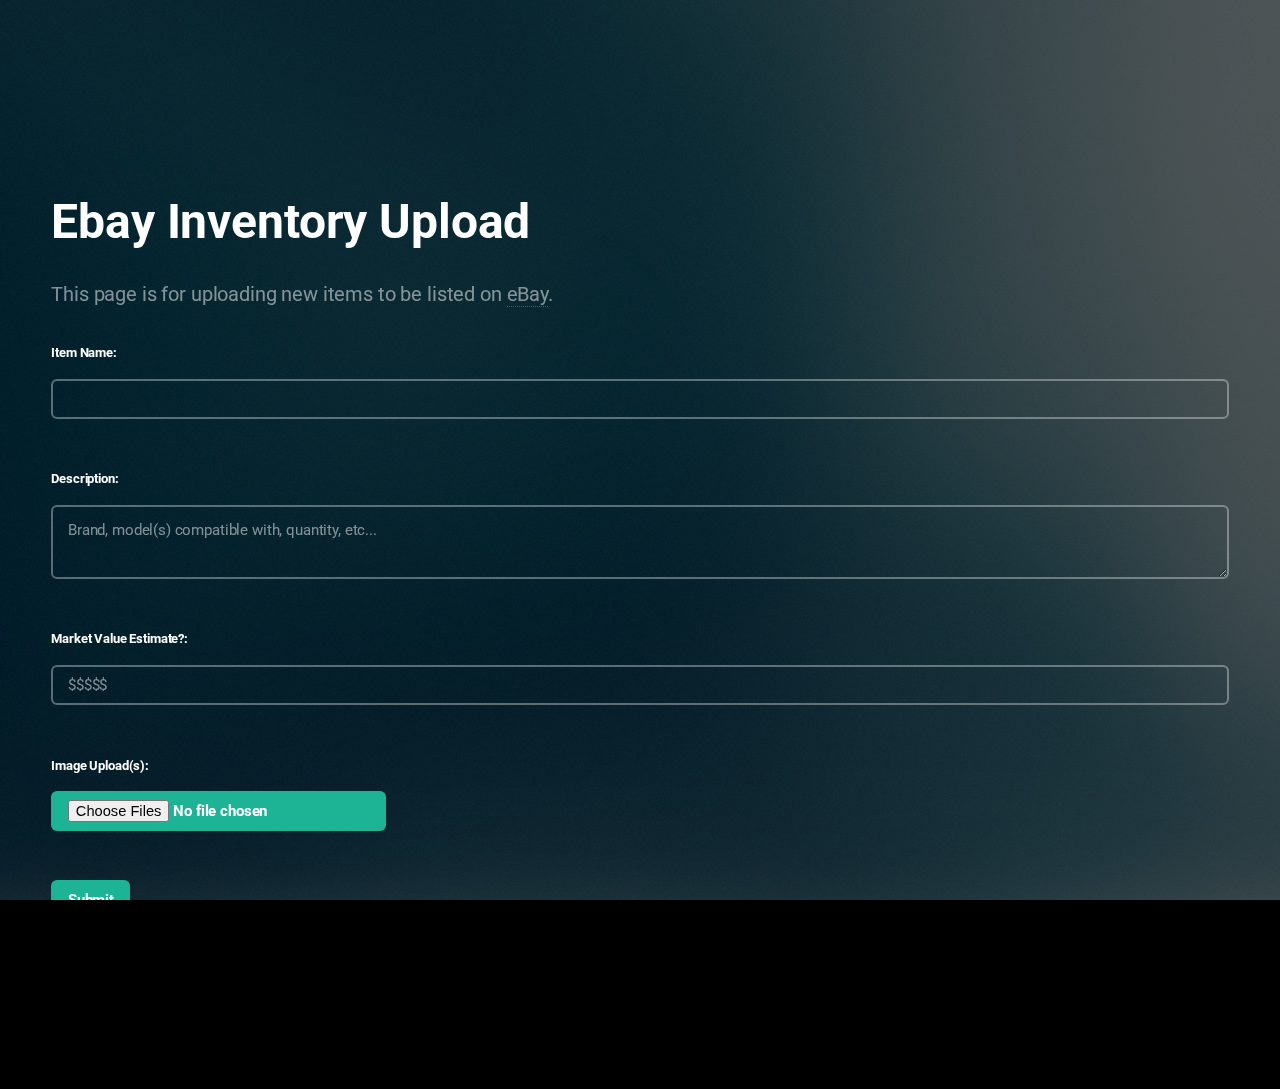
<file: pages/index.html>
<!DOCTYPE HTML>

<html>
<head>
    <title>eBay Inventory Upload</title>
    <meta charset="utf-8" />
    <meta name="viewport" content="width=device-width, initial-scale=1, user-scalable=no" />
    <link rel="stylesheet" href="assets/css/main.css"/>
</head>
<body class="is-preload">

    <!-- Header -->
    <header id="header">
        <h1>Ebay Inventory Upload</h1>
        <p>This page is for uploading new items to be listed on <a href="https://www.ebay.com">eBay</a>.</p>
        <p></p>
    </header>

    <!-- Item upload Form -->

    <form id="uploadForm" enctype="multipart/form-data" action="/upload" method="post">
        <label for="itemName">Item Name:</label>
        <input type="text" id="itemName" name="itemName" maxlength="50" required>
        <br><br>
        <label for="itemDescription">Description:</label>
        <textarea id="itemDescription" name="itemDescription"
                  placeholder="Brand, model(s) compatible with, quantity, etc..."
                  maxlength="500"></textarea>
        <br><br>
        <label for="cost">Market Value Estimate?:</label>
        <input type="text" id="cost" name="cost" maxlength="50" placeholder="$$$$$">
        <br><br>
        <label for="imgUpload">Image Upload(s):</label>
        <input type="file" id="imgUpload" name="files" multiple="multiple">
        <input type="hidden" id="uploadID" name="uploadID" value="Date.Now()" />
        <br><br><br>
        <input type="submit" value="Submit">
    </form>
    <br /> <br />
    <input type="button" value="Previous Uploads" onclick="location.href = '/pastUploads';">

    <!-- Footer -->
    <!-- Scripts -->
    <script src="assets/js/main.js"></script>

</body>
</html>
</file>
<file: pages/assets/css/main.css>
@import url(fontawesome-all.min.css);
@import url("https://fonts.googleapis.com/css?family=Roboto:400,700");
/*
	Eventually by HTML5 UP
	html5up.net | @ajlkn
	Free for personal and commercial use under the CCA 3.0 license (html5up.net/license)
*/
html, body, div, span, applet, object,
iframe, h1, h2, h3, h4, h5, h6, p, blockquote,
pre, a, abbr, acronym, address, big, cite,
code, del, dfn, em, img, ins, kbd, q, s, samp,
small, strike, strong, sub, sup, tt, var, b,
u, i, center, dl, dt, dd, ol, ul, li, fieldset,
form, label, legend, table, caption, tbody,
tfoot, thead, tr, th, td, article, aside,
canvas, details, embed, figure, figcaption,
footer, header, hgroup, menu, nav, output, ruby,
section, summary, time, mark, audio, video {
    margin: 0;
    padding: 0;
    border: 0;
    font-size: 100%;
    font: inherit;
    vertical-align: baseline;
}

header.main {
    margin-top: 25%;
}

article, aside, details, figcaption, figure,
footer, header, hgroup, menu, nav, section {
    display: block;
}

body {
    line-height: 1;
}

ol, ul {
    list-style: none;
}

blockquote, q {
    quotes: none;
}

    blockquote:before, blockquote:after, q:before, q:after {
        content: '';
        content: none;
    }

table {
    border-collapse: collapse;
    border-spacing: 0;
}

body {
    -webkit-text-size-adjust: none;
}

mark {
    background-color: transparent;
    color: inherit;
}

input::-moz-focus-inner {
    border: 0;
    padding: 0;
}

input, select, textarea {
    -moz-appearance: none;
    -webkit-appearance: none;
    -ms-appearance: none;
    appearance: none;
}

/* Basic */
@-ms-viewport {
    width: device-width;
}

body {
    -ms-overflow-style: scrollbar;
}

@media screen and (max-width: 480px) {
    html, body {
        min-width: 320px;
    }
}



html {
    box-sizing: border-box;
}

*, *:before, *:after {
    box-sizing: inherit;
}

html, body {
    height: 100%;
    overflow-x: hidden;
    width: 100%;
}

@media screen and (max-height: 640px) {
    html, body {
        height: auto;
        min-height: 100%;
    }
}

body {
    display: -moz-flex;
    display: -webkit-flex;
    display: -ms-flex;
    display: flex;
    -moz-flex-direction: column;
    -webkit-flex-direction: column;
    -ms-flex-direction: column;
    flex-direction: column;
    -moz-justify-content: center;
    -webkit-justify-content: center;
    -ms-justify-content: center;
    justify-content: center;
    background-color: #000;
    padding: 6em 4em 4em 4em;
}

    body.is-preload *, body.is-preload *:before, body.is-preload *:after {
        -moz-animation: none !important;
        -webkit-animation: none !important;
        -ms-animation: none !important;
        animation: none !important;
        -moz-transition: none !important;
        -webkit-transition: none !important;
        -ms-transition: none !important;
        transition: none !important;
    }

    body > * {
        position: relative;
        z-index: 2;
    }

@media screen and (max-width: 1680px) {
    body {
        padding: 6em 3.5em 3.5em 3.5em;
    }
}

@media screen and (max-width: 736px) {
    body {
        padding: 5em 2em 2em 2em;
    }
}

@media screen and (max-width: 360px) {
    body {
        padding: 5em 1.25em 1.25em 1.25em;
    }
}

/* BG */
#bg {
    -moz-transition: opacity 2s ease-in-out;
    -webkit-transition: opacity 2s ease-in-out;
    -ms-transition: opacity 2s ease-in-out;
    transition: opacity 2s ease-in-out;
    height: 100%;
    left: 0;
    opacity: 0.375;
    position: fixed;
    top: 0;
    width: 100%;
    z-index: 1;
}

    #bg div {
        -moz-transition: opacity 3s ease;
        -webkit-transition: opacity 3s ease;
        -ms-transition: opacity 3s ease;
        transition: opacity 3s ease;
        background-size: cover;
        height: 100%;
        left: 0;
        opacity: 0;
        position: absolute;
        top: 0;
        visibility: hidden;
        width: 150%;
    }

        #bg div.visible {
            -moz-animation: bg 45s linear infinite;
            -webkit-animation: bg 45s linear infinite;
            -ms-animation: bg 45s linear infinite;
            animation: bg 45s linear infinite;
            opacity: 1;
            visibility: visible;
            z-index: 1;
        }

            #bg div.visible.top {
                z-index: 2;
            }

@media screen and (max-width: 1280px) {
    #bg div.visible {
        -moz-animation: bg 29.25s linear infinite;
        -webkit-animation: bg 29.25s linear infinite;
        -ms-animation: bg 29.25s linear infinite;
        animation: bg 29.25s linear infinite;
    }
}

@media screen and (max-width: 736px) {
    #bg div.visible {
        -moz-animation: bg 18s linear infinite;
        -webkit-animation: bg 18s linear infinite;
        -ms-animation: bg 18s linear infinite;
        animation: bg 18s linear infinite;
    }
}

#bg div:only-child {
    -moz-animation-direction: alternate !important;
    -webkit-animation-direction: alternate !important;
    -ms-animation-direction: alternate !important;
    animation-direction: alternate !important;
}

body.is-preload #bg {
    opacity: 0;
}

@-moz-keyframes bg {
    0% {
        -moz-transform: translateX(0);
        -webkit-transform: translateX(0);
        -ms-transform: translateX(0);
        transform: translateX(0);
    }

    100% {
        -moz-transform: translateX(-25%);
        -webkit-transform: translateX(-25%);
        -ms-transform: translateX(-25%);
        transform: translateX(-25%);
    }
}

@-webkit-keyframes bg {
    0% {
        -moz-transform: translateX(0);
        -webkit-transform: translateX(0);
        -ms-transform: translateX(0);
        transform: translateX(0);
    }

    100% {
        -moz-transform: translateX(-25%);
        -webkit-transform: translateX(-25%);
        -ms-transform: translateX(-25%);
        transform: translateX(-25%);
    }
}

@-ms-keyframes bg {
    0% {
        -moz-transform: translateX(0);
        -webkit-transform: translateX(0);
        -ms-transform: translateX(0);
        transform: translateX(0);
    }

    100% {
        -moz-transform: translateX(-25%);
        -webkit-transform: translateX(-25%);
        -ms-transform: translateX(-25%);
        transform: translateX(-25%);
    }
}

@keyframes bg {
    0% {
        -moz-transform: translateX(0);
        -webkit-transform: translateX(0);
        -ms-transform: translateX(0);
        transform: translateX(0);
    }

    100% {
        -moz-transform: translateX(-25%);
        -webkit-transform: translateX(-25%);
        -ms-transform: translateX(-25%);
        transform: translateX(-25%);
    }
}

/* Type */
body, input, select, textarea {
    color: rgba(255, 255, 255, 0.75);
    font-family: "Roboto", sans-serif;
    font-size: 16pt;
    font-weight: 400;
    letter-spacing: -0.01em;
    line-height: 1.65em;
}

@media screen and (max-width: 1680px) {
    body, input, select, textarea {
        font-size: 12pt;
    }
}

@media screen and (max-width: 1280px) {
    body, input, select, textarea {
        font-size: 11pt;
    }
}

@media screen and (max-width: 980px) {
    body, input, select, textarea {
        font-size: 12pt;
    }
}

@media screen and (max-width: 736px) {
    body, input, select, textarea {
        font-size: 12pt;
    }
}

@media screen and (max-width: 480px) {
    body, input, select, textarea {
        font-size: 12pt;
    }
}

a {
    -moz-transition: border-bottom-color 0.2s ease, color 0.2s ease;
    -webkit-transition: border-bottom-color 0.2s ease, color 0.2s ease;
    -ms-transition: border-bottom-color 0.2s ease, color 0.2s ease;
    transition: border-bottom-color 0.2s ease, color 0.2s ease;
    border-bottom: dotted 1px rgba(255, 255, 255, 0.25);
    color: #1cb495;
    text-decoration: none;
}

    a:hover {
        border-bottom-color: transparent;
        color: #1cb495 !important;
        text-decoration: none;
    }

strong, b {
    color: #fff;
    font-weight: 700;
}

em, i {
    font-style: italic;
}

p {
    margin: 0 0 2em 0;
}

h1, h2, h3, h4, h5, h6 {
    color: #fff;
    font-weight: 700;
    line-height: 1em;
    margin: 0 0 1em 0;
}

    h1 a, h2 a, h3 a, h4 a, h5 a, h6 a {
        color: inherit;
        text-decoration: none;
    }

h1 {
    font-size: 2.5em;
    line-height: 1.25em;
}

h2 {
    font-size: 1.75em;
    line-height: 1.5em;
}

h3 {
    font-size: 1.35em;
    line-height: 1.5em;
}

h4 {
    font-size: 1.1em;
    line-height: 1.5em;
}

h5 {
    font-size: 0.9em;
    line-height: 1.5em;
}

h6 {
    font-size: 0.7em;
    line-height: 1.5em;
}

sub {
    font-size: 0.8em;
    position: relative;
    top: 0.5em;
}

sup {
    font-size: 0.8em;
    position: relative;
    top: -0.5em;
}

blockquote {
    border-left: solid 8px rgba(255, 255, 255, 0.35);
    font-style: italic;
    margin: 0 0 2em 0;
    padding: 0.5em 0 0.5em 2em;
}

code {
    background: rgba(255, 255, 255, 0.125);
    border-radius: 6px;
    border: solid 2px rgba(255, 255, 255, 0.35);
    font-family: "Courier New", monospace;
    font-size: 0.9em;
    margin: 0 0.25em;
    padding: 0.25em 0.65em;
}

pre {
    -webkit-overflow-scrolling: touch;
    font-family: "Courier New", monospace;
    font-size: 0.9em;
    margin: 0 0 2em 0;
}

    pre code {
        display: block;
        line-height: 1.75em;
        padding: 1em 1.5em;
        overflow-x: auto;
    }

hr {
    border: 0;
    border-bottom: solid 2px rgba(255, 255, 255, 0.35);
    margin: 2em 0;
}

    hr.major {
        margin: 3em 0;
    }

/* Section/Article */
section.special, article.special {
    text-align: center;
}

header p {
    color: rgba(255, 255, 255, 0.5);
    position: relative;
    margin: 0 0 1.5em 0;
}

header h2 + p {
    font-size: 1.25em;
    margin-top: -1em;
    line-height: 1.5em;
}

header h3 + p {
    font-size: 1.1em;
    margin-top: -0.8em;
    line-height: 1.5em;
}

header h4 + p,
header h5 + p,
header h6 + p {
    font-size: 0.9em;
    margin-top: -0.6em;
    line-height: 1.5em;
}

@media screen and (max-width: 980px) {
    header br {
        display: none;
    }
}

@media screen and (max-width: 736px) {
    header br {
        display: inline;
    }
}

@media screen and (max-width: 480px) {
    header br {
        display: none;
    }
}

/* Icon */
.icon {
    text-decoration: none;
    border-bottom: none;
    position: relative;
}

    .icon:before {
        -moz-osx-font-smoothing: grayscale;
        -webkit-font-smoothing: antialiased;
        display: inline-block;
        font-style: normal;
        font-variant: normal;
        text-rendering: auto;
        line-height: 1;
        text-transform: none !important;
        font-family: 'Font Awesome 5 Free';
        font-weight: 400;
    }

    .icon > .label {
        display: none;
    }

    .icon:before {
        line-height: inherit;
    }

    .icon.solid:before {
        font-weight: 900;
    }

    .icon.brands:before {
        font-family: 'Font Awesome 5 Brands';
    }

/* List */
ol {
    list-style: decimal;
    margin: 0 0 2em 0;
    padding-left: 1.25em;
}

    ol li {
        padding-left: 0.25em;
    }

ul {
    list-style: disc;
    margin: 0 0 2em 0;
    padding-left: 1em;
}

    ul li {
        padding-left: 0.5em;
    }

    /* Icons */
    ul.icons {
        cursor: default;
        list-style: none;
        padding-left: 0;
    }

        ul.icons li {
            display: inline-block;
            padding: 0 1em 0 0;
        }

            ul.icons li:last-child {
                padding-right: 0;
            }

            ul.icons li .icon:before {
                font-size: 1.25em;
            }

            ul.icons li a {
                color: inherit;
            }

/* Form */
form {
    margin: 0 0 2em 0;
}

    form .message {
        text-decoration: none;
        -moz-transition: opacity 0.2s ease-in-out, -moz-transform 0.2s ease-in-out;
        -webkit-transition: opacity 0.2s ease-in-out, -webkit-transform 0.2s ease-in-out;
        -ms-transition: opacity 0.2s ease-in-out, -ms-transform 0.2s ease-in-out;
        transition: opacity 0.2s ease-in-out, transform 0.2s ease-in-out;
        -moz-transform: scale(1.05);
        -webkit-transform: scale(1.05);
        -ms-transform: scale(1.05);
        transform: scale(1.05);
        height: 2.75em;
        line-height: 2.75em;
        opacity: 0;
    }

        form .message:before {
            -moz-osx-font-smoothing: grayscale;
            -webkit-font-smoothing: antialiased;
            display: inline-block;
            font-style: normal;
            font-variant: normal;
            text-rendering: auto;
            line-height: 1;
            text-transform: none !important;
            font-family: 'Font Awesome 5 Free';
            font-weight: 900;
        }

        form .message:before {
            margin-right: 0.5em;
        }

        form .message.visible {
            -moz-transform: scale(1);
            -webkit-transform: scale(1);
            -ms-transform: scale(1);
            transform: scale(1);
            opacity: 1;
        }

        form .message.success {
            color: #1cb495;
        }

            form .message.success:before {
                content: '\f00c';
            }

        form .message.failure {
            color: #ff2361;
        }

            form .message.failure:before {
                content: '\f119';
            }

label {
    color: #fff;
    display: block;
    font-size: 0.9em;
    font-weight: 700;
    margin: 0 0 1em 0;
}

@-moz-keyframes focus {
    0% {
        -moz-transform: scale(1);
        -webkit-transform: scale(1);
        -ms-transform: scale(1);
        transform: scale(1);
    }

    50% {
        -moz-transform: scale(1.025);
        -webkit-transform: scale(1.025);
        -ms-transform: scale(1.025);
        transform: scale(1.025);
    }

    100% {
        -moz-transform: scale(1);
        -webkit-transform: scale(1);
        -ms-transform: scale(1);
        transform: scale(1);
    }
}

@-webkit-keyframes focus {
    0% {
        -moz-transform: scale(1);
        -webkit-transform: scale(1);
        -ms-transform: scale(1);
        transform: scale(1);
    }

    50% {
        -moz-transform: scale(1.025);
        -webkit-transform: scale(1.025);
        -ms-transform: scale(1.025);
        transform: scale(1.025);
    }

    100% {
        -moz-transform: scale(1);
        -webkit-transform: scale(1);
        -ms-transform: scale(1);
        transform: scale(1);
    }
}

@-ms-keyframes focus {
    0% {
        -moz-transform: scale(1);
        -webkit-transform: scale(1);
        -ms-transform: scale(1);
        transform: scale(1);
    }

    50% {
        -moz-transform: scale(1.025);
        -webkit-transform: scale(1.025);
        -ms-transform: scale(1.025);
        transform: scale(1.025);
    }

    100% {
        -moz-transform: scale(1);
        -webkit-transform: scale(1);
        -ms-transform: scale(1);
        transform: scale(1);
    }
}

@keyframes focus {
    0% {
        -moz-transform: scale(1);
        -webkit-transform: scale(1);
        -ms-transform: scale(1);
        transform: scale(1);
    }

    50% {
        -moz-transform: scale(1.025);
        -webkit-transform: scale(1.025);
        -ms-transform: scale(1.025);
        transform: scale(1.025);
    }

    100% {
        -moz-transform: scale(1);
        -webkit-transform: scale(1);
        -ms-transform: scale(1);
        transform: scale(1);
    }
}

input[type="text"],
input[type="password"],
input[type="email"],
select,
textarea {
    -moz-appearance: none;
    -webkit-appearance: none;
    -ms-appearance: none;
    appearance: none;
    -moz-transform: scale(1);
    -webkit-transform: scale(1);
    -ms-transform: scale(1);
    transform: scale(1);
    -moz-transition: border-color 0.2s ease, background-color 0.2s ease;
    -webkit-transition: border-color 0.2s ease, background-color 0.2s ease;
    -ms-transition: border-color 0.2s ease, background-color 0.2s ease;
    transition: border-color 0.2s ease, background-color 0.2s ease;
    background-color: transparent;
    border-radius: 6px;
    border: none;
    border: solid 2px rgba(255, 255, 255, 0.35);
    color: inherit;
    display: block;
    outline: 0;
    padding: 0 1em;
    text-decoration: none;
    width: 100%;
}

    input[type="text"]:invalid,
    input[type="password"]:invalid,
    input[type="email"]:invalid,
    select:invalid,
    textarea:invalid {
        box-shadow: none;
    }

    input[type="text"]:focus,
    input[type="password"]:focus,
    input[type="email"]:focus,
    select:focus,
    textarea:focus {
        -moz-animation: focus 0.1s;
        -webkit-animation: focus 0.1s;
        -ms-animation: focus 0.1s;
        animation: focus 0.1s;
        background-color: rgba(255, 255, 255, 0.125);
        border-color: #1cb495;
    }

select {
    background-image: url("data:image/svg+xml;charset=utf8,%3Csvg xmlns='http://www.w3.org/2000/svg' width='40' height='40' preserveAspectRatio='none' viewBox='0 0 40 40'%3E%3Cpath d='M9.4,12.3l10.4,10.4l10.4-10.4c0.2-0.2,0.5-0.4,0.9-0.4c0.3,0,0.6,0.1,0.9,0.4l3.3,3.3c0.2,0.2,0.4,0.5,0.4,0.9 c0,0.4-0.1,0.6-0.4,0.9L20.7,31.9c-0.2,0.2-0.5,0.4-0.9,0.4c-0.3,0-0.6-0.1-0.9-0.4L4.3,17.3c-0.2-0.2-0.4-0.5-0.4-0.9 c0-0.4,0.1-0.6,0.4-0.9l3.3-3.3c0.2-0.2,0.5-0.4,0.9-0.4S9.1,12.1,9.4,12.3z' fill='rgba(255, 255, 255, 0.35)' /%3E%3C/svg%3E");
    background-size: 1.25rem;
    background-repeat: no-repeat;
    background-position: calc(100% - 1rem) center;
    height: 2.75em;
    padding-right: 2.75em;
    text-overflow: ellipsis;
}

    select option {
        color: #fff;
        background: #000;
    }

    select:focus::-ms-value {
        background-color: transparent;
    }

    select::-ms-expand {
        display: none;
    }

input[type="text"],
input[type="password"],
input[type="email"],
select {
    height: 2.75em;
}

textarea {
    padding: 0.75em 1em;
}

input[type="checkbox"],
input[type="radio"] {
    -moz-appearance: none;
    -webkit-appearance: none;
    -ms-appearance: none;
    appearance: none;
    display: block;
    float: left;
    margin-right: -2em;
    opacity: 0;
    width: 1em;
    z-index: -1;
}

    input[type="checkbox"] + label,
    input[type="radio"] + label {
        text-decoration: none;
        color: rgba(255, 255, 255, 0.75);
        cursor: pointer;
        display: inline-block;
        font-size: 1em;
        font-weight: 400;
        padding-left: 2.4em;
        padding-right: 0.75em;
        position: relative;
    }

        input[type="checkbox"] + label:before,
        input[type="radio"] + label:before {
            -moz-osx-font-smoothing: grayscale;
            -webkit-font-smoothing: antialiased;
            display: inline-block;
            font-style: normal;
            font-variant: normal;
            text-rendering: auto;
            line-height: 1;
            text-transform: none !important;
            font-family: 'Font Awesome 5 Free';
            font-weight: 900;
        }

        input[type="checkbox"] + label:before,
        input[type="radio"] + label:before {
            background: rgba(255, 255, 255, 0.125);
            border-radius: 6px;
            border: solid 2px rgba(255, 255, 255, 0.35);
            content: '';
            display: inline-block;
            font-size: 0.8em;
            height: 1.65em;
            left: 0;
            line-height: 1.65em;
            position: absolute;
            text-align: center;
            top: 0;
            width: 1.65em;
        }

    input[type="checkbox"]:checked + label:before,
    input[type="radio"]:checked + label:before {
        background: #1cb495;
        border-color: #1cb495;
        color: #ffffff;
        content: '\f00c';
    }

    input[type="checkbox"]:focus + label:before,
    input[type="radio"]:focus + label:before {
        border-color: #1cb495;
        box-shadow: 0 0 0 2px #1cb495;
    }

    input[type="checkbox"] + label:before {
        border-radius: 6px;
    }

    input[type="radio"] + label:before {
        border-radius: 100%;
    }

::-webkit-input-placeholder {
    color: rgba(255, 255, 255, 0.5) !important;
    opacity: 1.0;
}

:-moz-placeholder {
    color: rgba(255, 255, 255, 0.5) !important;
    opacity: 1.0;
}

::-moz-placeholder {
    color: rgba(255, 255, 255, 0.5) !important;
    opacity: 1.0;
}

:-ms-input-placeholder {
    color: rgba(255, 255, 255, 0.5) !important;
    opacity: 1.0;
}

.formerize-placeholder {
    color: rgba(255, 255, 255, 0.5) !important;
    opacity: 1.0;
}

/* Button */
input[type="submit"],
input[type="reset"],
input[type="file"],
input[type="button"],
button,
.button {
    -moz-appearance: none;
    -webkit-appearance: none;
    -ms-appearance: none;
    appearance: none;
    -moz-transition: background-color 0.2s ease-in-out, color 0.2s ease-in-out, opacity 0.2s ease-in-out;
    -webkit-transition: background-color 0.2s ease-in-out, color 0.2s ease-in-out, opacity 0.2s ease-in-out;
    -ms-transition: background-color 0.2s ease-in-out, color 0.2s ease-in-out, opacity 0.2s ease-in-out;
    transition: background-color 0.2s ease-in-out, color 0.2s ease-in-out, opacity 0.2s ease-in-out;
    background-color: #1cb495;
    border-radius: 6px;
    border: 0;
    color: #ffffff !important;
    cursor: pointer;
    display: inline-block;
    font-weight: 700;
    height: 2.75em;
    line-height: 2.75em;
    padding: 0 1.125em;
    text-align: center;
    text-decoration: none;
    white-space: nowrap;
}

    input[type="submit"]:hover,
    input[type="reset"]:hover,
    input[type="file"]:hover,
    input[type="button"]:hover,
    button:hover,
    .button:hover {
        background-color: #1fcaa7;
    }

    input[type="submit"]:active,
    input[type="reset"]:active,
    input[type="button"]:active,
    input[type="file"]:active,
    button:active,
    .button:active {
        background-color: #199e83;
    }

    input[type="submit"].disabled, input[type="submit"]:disabled,
    input[type="reset"].disabled,
    input[type="reset"]:disabled,
    input[type="button"].disabled,
    input[type="button"]:disabled,
    input[type="file"]:disabled,
    button.disabled,
    button:disabled,
    .button.disabled,
    .button:disabled {
        opacity: 0.5;
    }

@media screen and (max-width: 480px) {
    input[type="submit"],
    input[type="reset"],
    input[type="file"],
    input[type="button"],
    button,
    .button {
        /*padding: 0;*/
    }
}

/* Header */
#header h1 {
    font-size: 3.25em;
    margin: 25% 0 0.55em 0;
}

#header p {
    font-size: 1.35em;
    line-height: 1.65em;
}

#header a {
    color: inherit;
}

@media screen and (max-width: 736px) {
    #header h1 {
        font-size: 2em;
        margin: 50% 0 0.5em 0;
    }

    #header p {
        font-size: 1em;
    }
}

@media screen and (max-width: 480px) {
    #header {
        margin: 0 0 1em 0;
    }
}

/* Signup Form */
#signup-form {
    display: -moz-flex;
    display: -webkit-flex;
    display: -ms-flex;
    display: flex;
    position: relative;
}

    #signup-form input[type="text"],
    #signup-form input[type="password"],
    #signup-form input[type="email"] {
        width: 18em;
    }

    #signup-form > * {
        margin: 0 0 0 1em;
    }

    #signup-form > :first-child {
        margin: 0 0 0 0;
    }

@media screen and (max-width: 480px) {
    #signup-form {
        -moz-flex-direction: column;
        -webkit-flex-direction: column;
        -ms-flex-direction: column;
        flex-direction: column;
    }

        #signup-form input[type="type"],
        #signup-form input[type="password"],
        #signup-form input[type="email"] {
            width: 100%;
        }

        #signup-form > * {
            margin: 1.25em 0 0 0;
        }

        #signup-form .message {
            bottom: -1.5em;
            font-size: 0.9em;
            height: 1em;
            left: 0;
            line-height: inherit;
            margin-top: 0;
            position: absolute;
        }
}

/* Footer */
#footer {
    -moz-transition: opacity 0.5s ease-in-out;
    -webkit-transition: opacity 0.5s ease-in-out;
    -ms-transition: opacity 0.5s ease-in-out;
    transition: opacity 0.5s ease-in-out;
    bottom: 4em;
    color: rgba(255, 255, 255, 0.5);
    left: 4em;
    opacity: 0.5;
    position: absolute;
}

    #footer .icons {
        margin: 0 0 0.5em 0;
    }

    #footer .copyright {
        font-size: 0.8em;
        list-style: none;
        padding: 0;
    }

        #footer .copyright li {
            border-left: solid 1px rgba(255, 255, 255, 0.25);
            display: inline-block;
            line-height: 1em;
            margin: 0 0 0 0.75em;
            padding: 0 0 0 0.75em;
        }

            #footer .copyright li:first-child {
                border-left: 0;
                margin-left: 0;
                padding-left: 0;
            }

        #footer .copyright a {
            color: inherit;
        }

    #footer:hover {
        opacity: 1;
    }

    #footer > :last-child {
        margin-bottom: 0;
    }

@media screen and (max-width: 1680px) {
    #footer {
        bottom: 3.5em;
        left: 3.5em;
    }
}

@media screen and (max-width: 736px) {
    #footer {
        bottom: 2em;
        left: 2em;
    }
}

@media screen and (max-width: 360px) {
    #footer {
        bottom: 1.25em;
        left: 1.25em;
    }
}

@media screen and (max-height: 640px) {
    #footer {
        bottom: auto;
        left: auto;
        margin: 1em 0 0 0;
        position: relative;
    }
}
</file>
